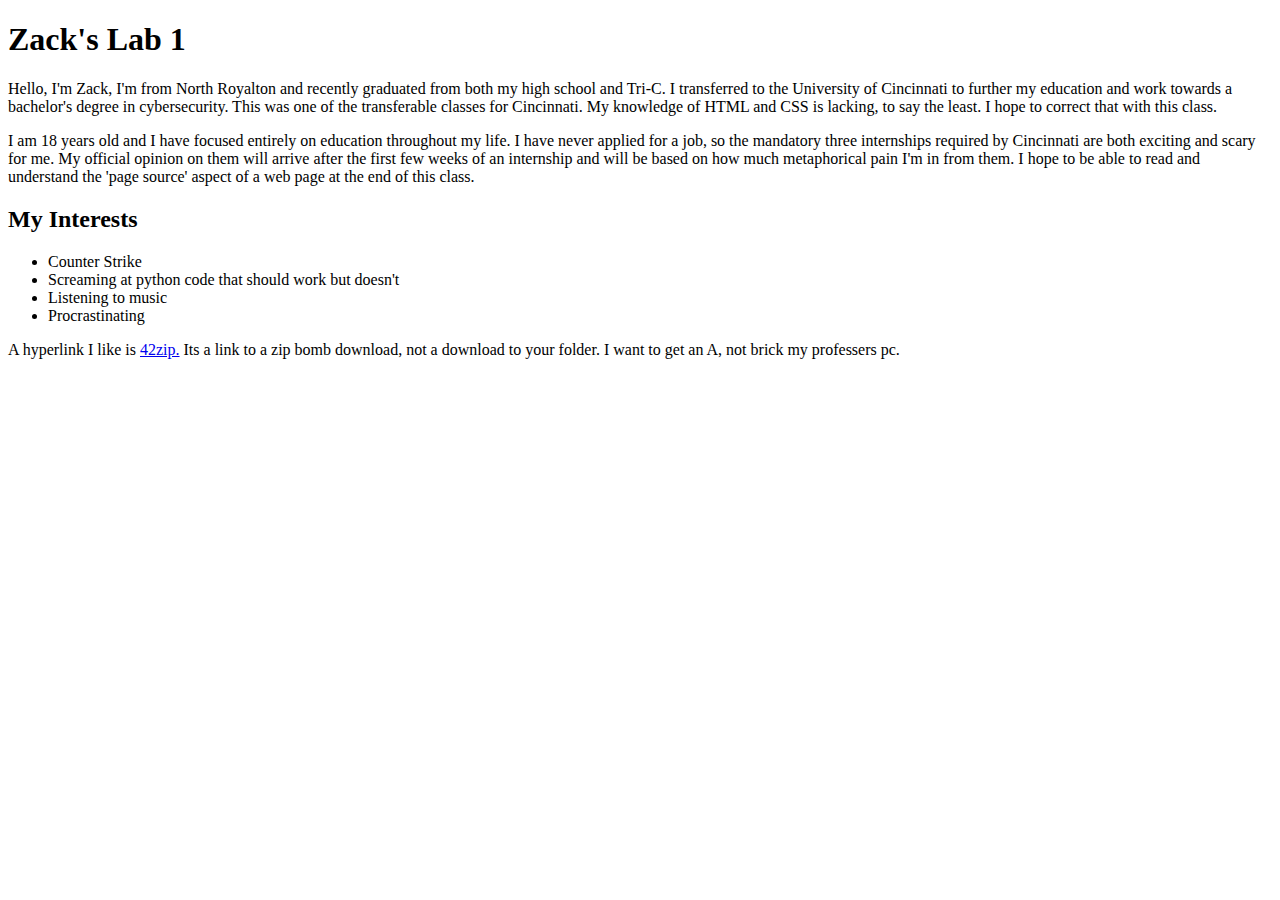
<file: index.html>
<!DOCTYPE html>
<html lang="en">
<head>
    <meta charset="UTF-8">
    <meta name="author" content="Zack Crawford">
    <meta name="description" content="This is a sample page created for Lab 1.">
    <title>Lab 1 – My First Web Page</title>
</head>
<body>

    <h1>Zack's Lab 1</h1>

    <p>Hello, I'm Zack, I'm from North Royalton and recently graduated from both my high school and Tri-C. I transferred to the University of Cincinnati to further my education and work towards a bachelor's degree in cybersecurity. This was one of the transferable classes for Cincinnati. My knowledge of HTML and CSS is lacking, to say the least. I hope to correct that with this class.</p>
    <p>I am 18 years old and I have focused entirely on education throughout my life. I have never applied for a job, so the mandatory three internships required by Cincinnati are both exciting and scary for me. My official opinion on them will arrive after the first few weeks of an internship and will be based on how much metaphorical pain I'm in from them. I hope to be able to read and understand the 'page source' aspect of a web page at the end of this class.</p>

    <h2>My Interests</h2>
    <ul>
        <li>Counter Strike</li>
        <li>Screaming at python code that should work but doesn't</li>
        <li>Listening to music</li>
        <li>Procrastinating</li>
    </ul>

    <p>A hyperlink I like is <a href="https://unforgettable.dk">42zip.</a> Its a link to a zip bomb download, not a download to your folder. I want to get an A, not brick my professers pc.</p>

</body>
</html>
</file>
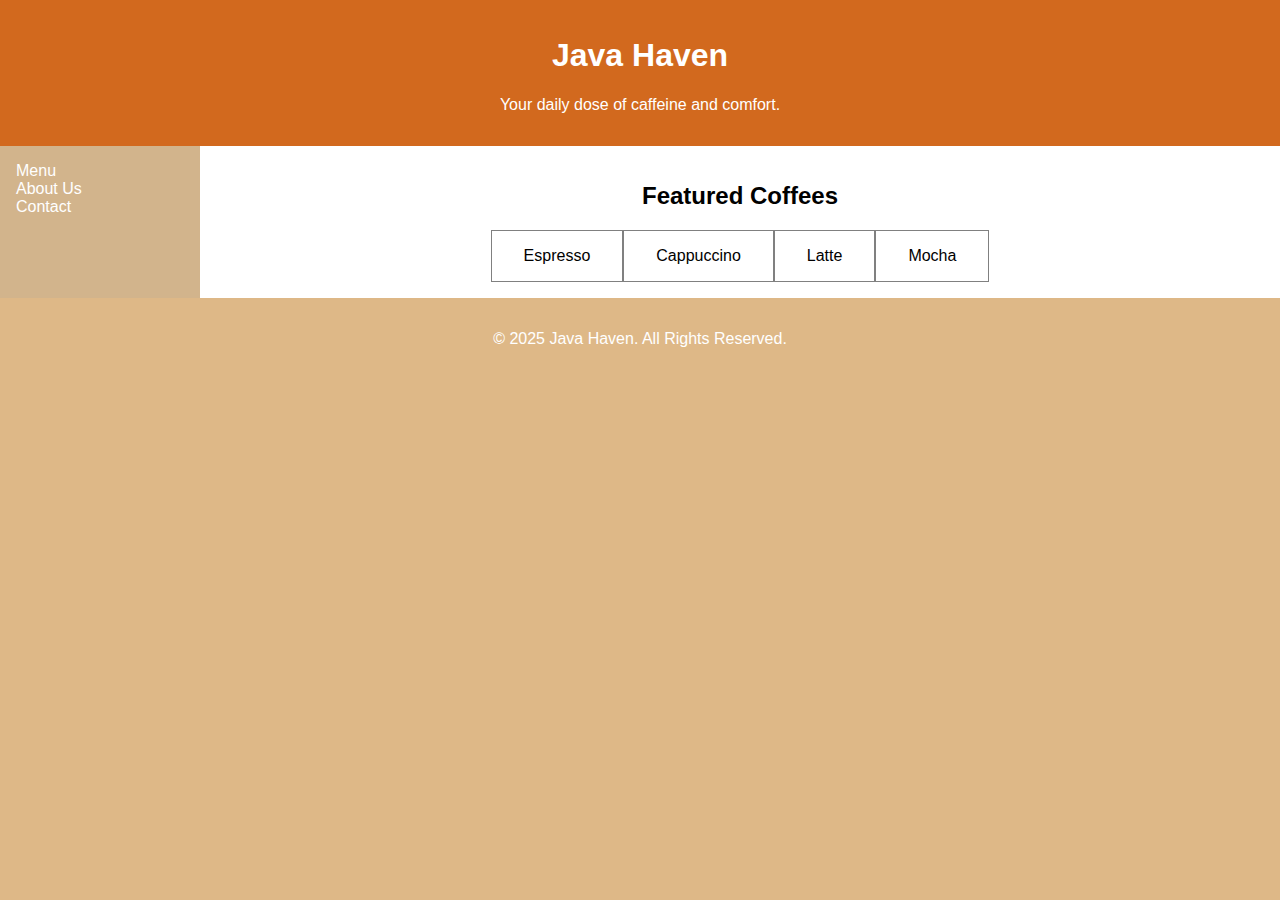
<file: coffee_shop.html>
<!DOCTYPE html>
<html lang="en">
<head>
  <meta charset="UTF-8">
  <meta name="viewport" content="width=device-width, initial-scale=1.0">
  <title>Java Haven</title>
  <link rel="stylesheet" href="style.css">
</head>
<body>
  <header class="header">
    <h1>Java Haven</h1>
    <p>Your daily dose of caffeine and comfort.</p>
  </header>
  
  <nav class="nav">
    <ul>
      <li><a href="#menu">Menu</a></li>
      <li><a href="#about">About Us</a></li>
      <li><a href="#contact">Contact</a></li>
    </ul>
  </nav>
  
  <main class="main-content">
    <h2>Featured Coffees</h2>
    <div class="flex-container">
      <div class="flex-item">Espresso</div>
      <div class="flex-item">Cappuccino</div>
      <div class="flex-item">Latte</div>
      <div class="flex-item">Mocha</div>
    </div>
  </main>
  
  <footer class="footer">
    <p>&copy; 2025 Java Haven. All Rights Reserved.</p>
  </footer>
</body>
</html>
</file>
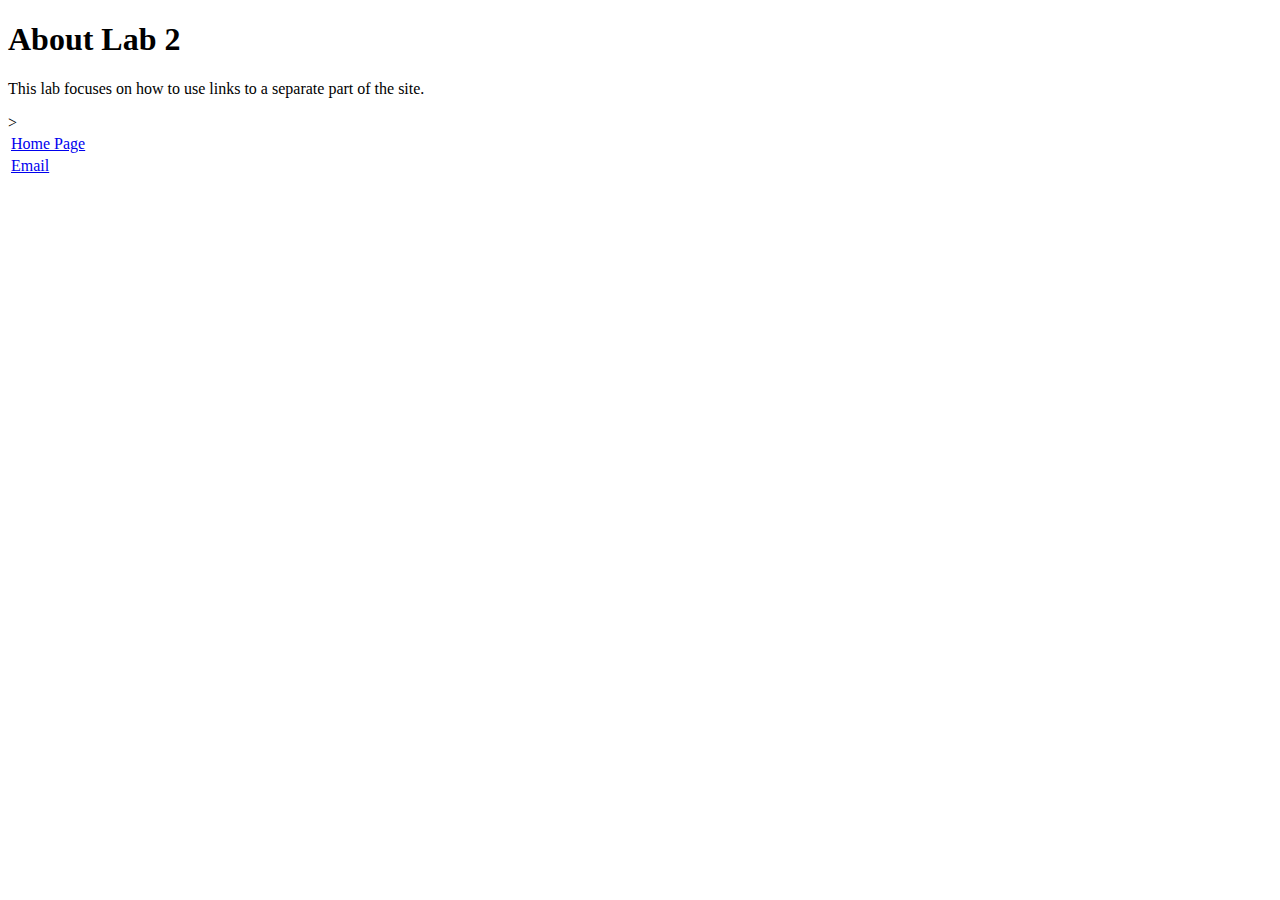
<file: lab2-about.html>
<!DOCTYPE html>
<html lang="en">

<head>
  <meta charset="UTF-8">
  <title>Lab 2 – About</title>
</head>

<body>
  <h1>About Lab 2</h1>
  <p>This lab focuses on how to use links to a separate part of the site.</p>

  <table>
    <tr>
      <td><a href="lab2-home.html">Home Page</a></td>
    </tr>
    <tr>
      <td><a href="mailto:S01281909@acad.tri-c.edu">Email</a></td> <!-- Zack Crawford -->>
    </tr>
  </table>

</body>
</html>
</file>
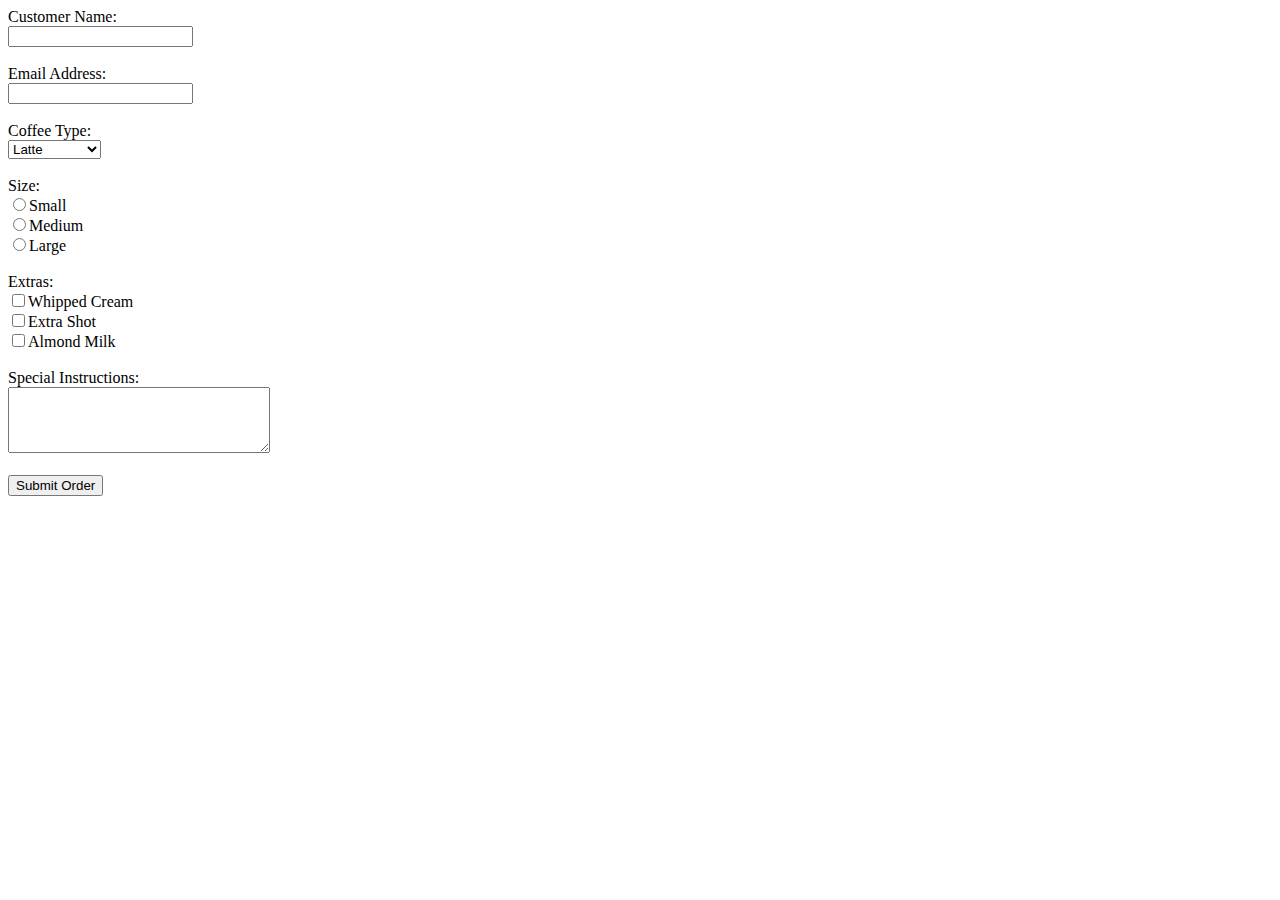
<file: lab2-forms.html>
<!DOCTYPE html>
<html>
<head>
  <title>Lab 2 – Coffee Order Form</title>
</head>
<body>
  <form action="https://www.w3schools.com/action_page.php" method="get">
    <label>Customer Name:</label><br>
    <input type="text" name="name"><br><br>

    <label>Email Address:</label><br>
    <input type="email" name="email"><br><br>

    <label>Coffee Type:</label><br>
    <select name="coffee">
      <option>Latte</option>
      <option>Cappuccino</option>
      <option>Espresso</option>
      <option>Americano</option>
    </select><br><br>

    <label>Size:</label><br>
    <input type="radio" name="size" value="small">Small<br>
    <input type="radio" name="size" value="medium">Medium<br>
    <input type="radio" name="size" value="large">Large<br><br>

    <label>Extras:</label><br>
    <input type="checkbox" name="extras" value="whipped_cream">Whipped Cream<br>
    <input type="checkbox" name="extras" value="extra_shot">Extra Shot<br>
    <input type="checkbox" name="extras" value="almond_milk">Almond Milk<br><br>

    <label>Special Instructions:</label><br>
    <textarea name="instructions" rows="4" cols="30"></textarea><br><br>

    <input type="submit" value="Submit Order">
  </form>
</body>
</html>
</file>
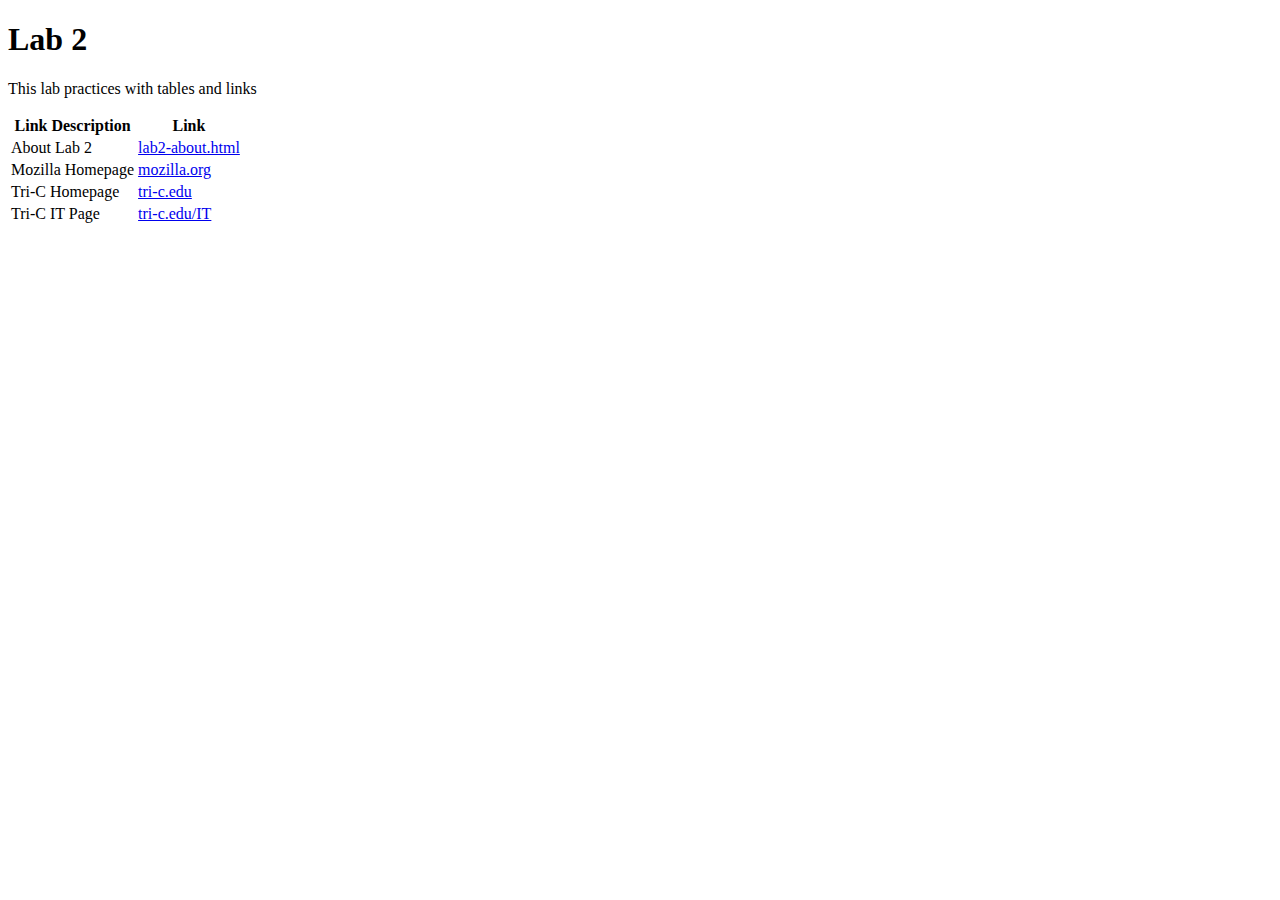
<file: lab2-home.html>
<!DOCTYPE html>
<html lang="en">

<head>
  <meta charset="UTF-8">
  <title>Lab 2 – Home</title>
</head>

<body>
  <h1>Lab 2</h1>
  <p>This lab practices with tables and links</p>

  <table>
    <tr>
      <th>Link Description</th>
      <th>Link</th>
    </tr>
    <tr>
      <td>About Lab 2</td>
      <td><a href="lab2-about.html">lab2-about.html</a></td>
    </tr>
    <tr>
      <td>Mozilla Homepage</td>
      <td><a href="https://www.mozilla.org">mozilla.org</a></td>
    </tr>
    <tr>
      <td>Tri-C Homepage</td>
      <td><a href="https://www.tri-c.edu">tri-c.edu</a></td>
    </tr>
    <tr>
      <td>Tri-C IT Page</td>
      <td><a href="https://www.tri-c.edu/IT">tri-c.edu/IT</a></td>
    </tr>
  </table>

</body>
</html>
</file>
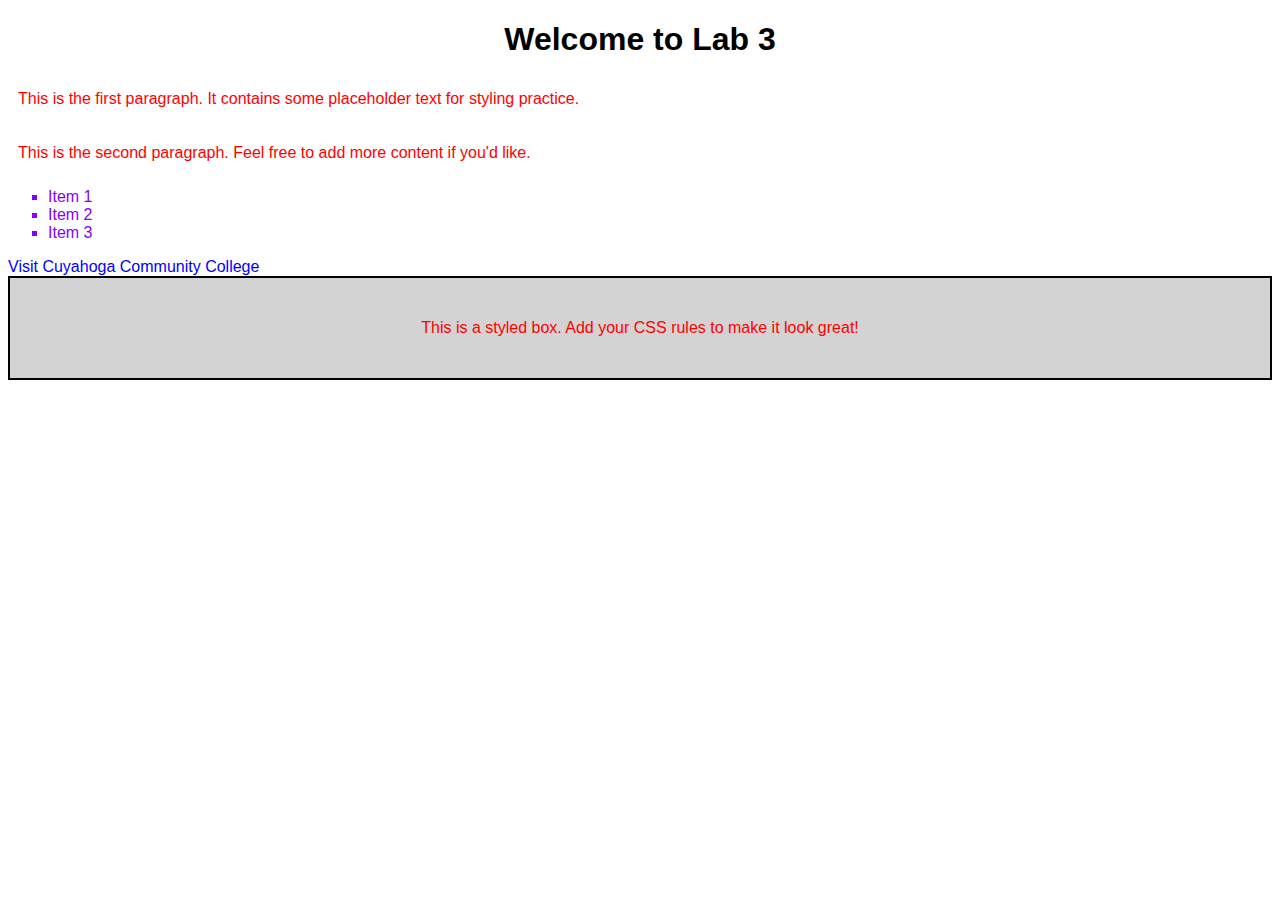
<file: Lab3-external.html>
<!DOCTYPE html>
<html lang="en">
<head>
  <meta charset="UTF-8" />
  <meta name="viewport" content="width=device-width, initial-scale=1.0" />
  <title>Lab 3 - CSS Formatting Basics</title>
  <link rel="stylesheet" href="lab3-styles.css" />
</head>
<body>
  <header>
    <h1>Welcome to Lab 3</h1>
  </header>
  <main>
    <p>This is the first paragraph. It contains some placeholder text for styling practice.</p>
    <p>This is the second paragraph. Feel free to add more content if you'd like.</p>
    <ul>
      <li>Item 1</li>
      <li>Item 2</li>
      <li>Item 3</li>
    </ul>
    <a href="https://www.tri-c.edu">Visit Cuyahoga Community College</a>
    <div class="styled-box">
      <p>This is a styled box. Add your CSS rules to make it look great!</p>
    </div>
  </main>
</body>
</html>
</file>
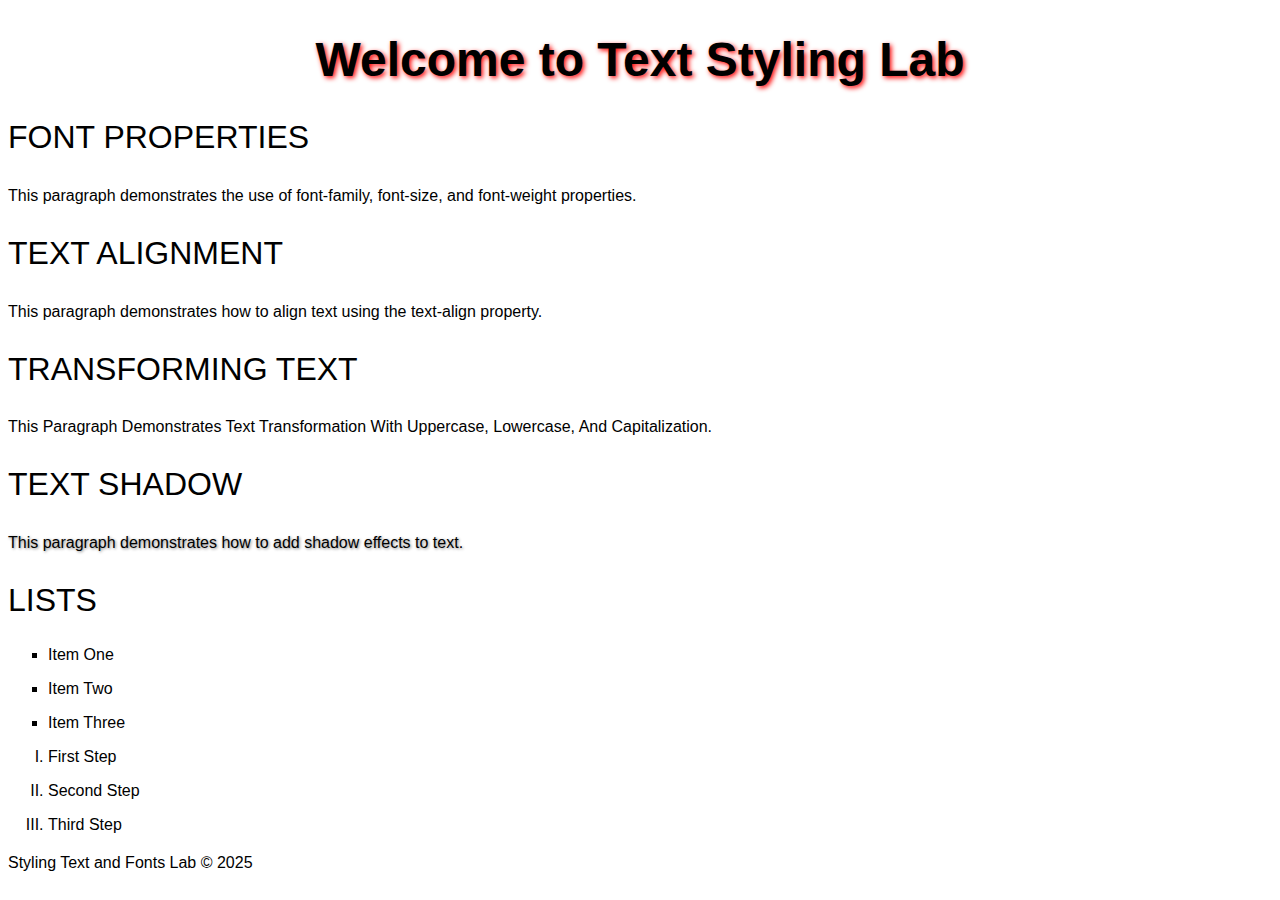
<file: Lab3-text.html>
<!DOCTYPE html>
<html lang="en">
<head>
  <meta charset="UTF-8" />
  <meta name="viewport" content="width=device-width, initial-scale=1.0" />
  <title>Styling Text and Fonts</title>
  <style>
    body {font-family: sans-serif;}

    h1 {
      font-size: 3rem;
      font-weight: bold;
      text-align: center;
      text-shadow: 2px 2px 5px red;
    }

    h2 {
      font-size: 2rem;
      font-weight: lighter;
      text-transform: uppercase;
    }

    p {
      text-align: justify;
      line-height: 1.6;
    }

    section:nth-of-type(3) p {text-transform: capitalize;}

    section:nth-of-type(4) p {text-shadow: 1px 1px 3px gray;}

    footer {text-align: center;}

    ul {list-style-type: square;}

    ol {list-style-type: upper-roman;}

    li {margin: 1rem 0;}
  </style>
</head>
<body>
  <header>
    <h1>Welcome to Text Styling Lab</h1>
  </header>
  <main>
    <section>
      <h2>Font Properties</h2>
      <p>This paragraph demonstrates the use of font-family, font-size, and font-weight properties.</p>
    </section>
    <section>
      <h2>Text Alignment</h2>
      <p>This paragraph demonstrates how to align text using the text-align property.</p>
    </section>
    <section>
      <h2>Transforming Text</h2>
      <p>This paragraph demonstrates text transformation with uppercase, lowercase, and capitalization.</p>
    </section>
    <section>
      <h2>Text Shadow</h2>
      <p>This paragraph demonstrates how to add shadow effects to text.</p>
    </section>
    <section>
      <h2>Lists</h2>
      <ul>
        <li>Item One</li>
        <li>Item Two</li>
        <li>Item Three</li>
      </ul>
      <ol>
        <li>First Step</li>
        <li>Second Step</li>
        <li>Third Step</li>
      </ol>
    </section>
  </main>
  <footer>
    <p>Styling Text and Fonts Lab © 2025</p>
  </footer>
</body>
</html>
</file>
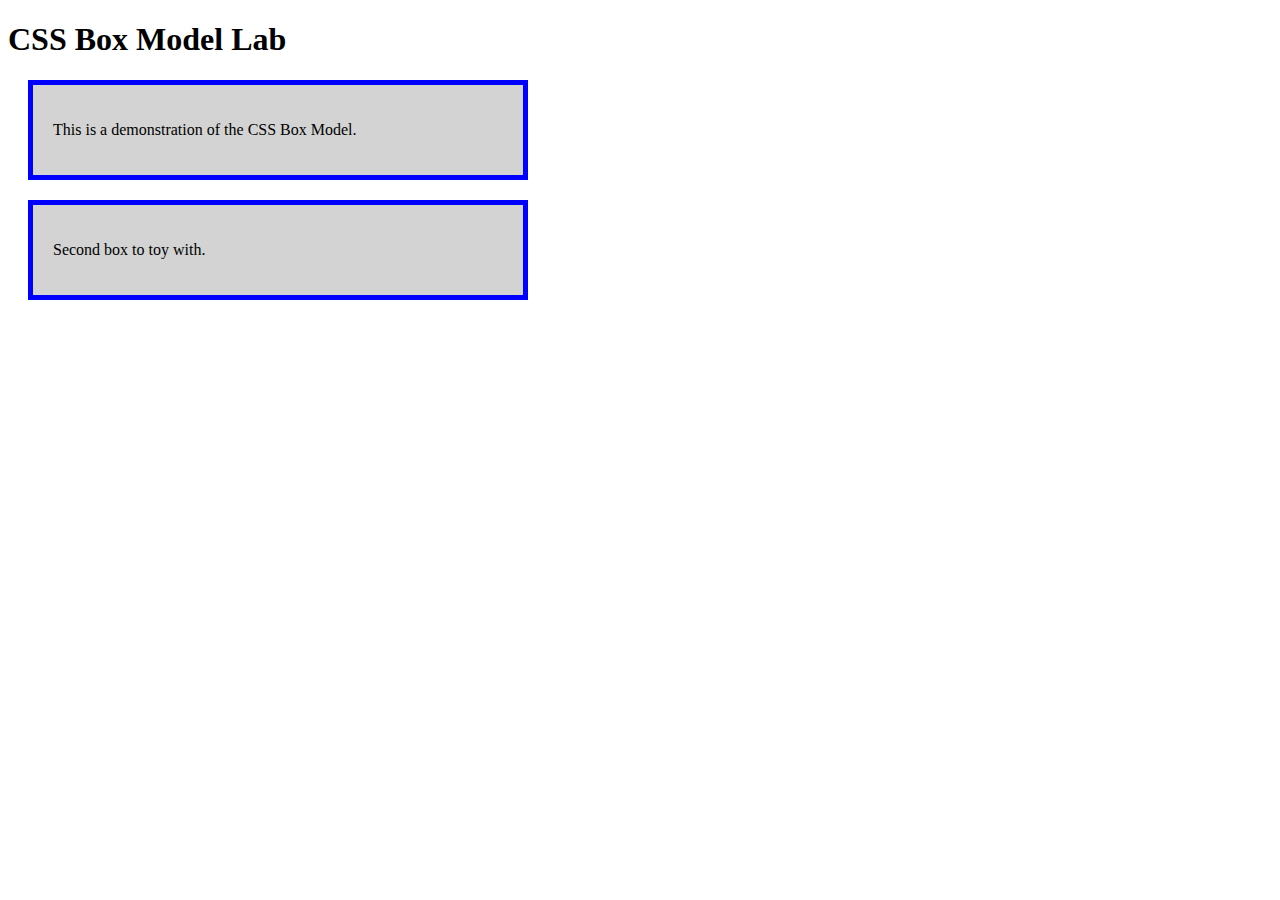
<file: lab4-boxmodel.html>
<!DOCTYPE html>
<html lang="en">
<head>
<meta charset="UTF-8">
<meta name="viewport" content="width=device-width, initial-scale=1.0">
<title>CSS Box Model Lab</title>
<style>
 .box {
      border: 5px solid blue;
      padding: 20px;
      margin: 20px;
      background-color: lightgray;
      box-sizing: border-box;
      width: 500px;
      height: 100px;
    }
</style>
</head>
<body>
<h1>CSS Box Model Lab</h1>

<div class="box">
<p>This is a demonstration of the CSS Box Model.</p>
</div>

<div class="box">
<p>Second box to toy with.</p>

</div>

</body>
</html>
</file>
<file: style.css>
body {
  margin: 0;
  font-family: Arial, sans-serif;
  background-color: white;
  color: black;
  display: grid;
  grid-template-areas:
    "header"
    "nav"
    "main"
    "footer";
  grid-template-rows: auto auto 1fr auto;
  min-height: 100vh;
}

.header {
  grid-area: header;
  background-color: chocolate;
  color: white;
  text-align: center;
  padding: 1rem;
}

.nav {
  grid-area: nav;
  background-color: tan;
  padding: 1rem;
}

.nav ul {
  display: flex;
  justify-content: center;
  list-style: none;
  margin: 0;
  padding: 0;
}

.nav a {
  color: white;
  text-decoration: none;
}

.main-content {
  grid-area: main;
  padding: 1rem;
  text-align: center;
}

.flex-container {
  display: flex;
  flex-wrap: wrap;
  justify-content: center;
  margin-top: 1rem;
}

.flex-item {
  background-color: white;
  border: 1px solid gray;
  padding: 1rem 2rem;
}

.footer {
  grid-area: footer;
  background-color: burlywood;
  color: white;
  text-align: center;
  padding: 1rem;
}

@media (min-width: 600px) {
  body {
    grid-template-areas:
      "header header"
      "nav main"
      "footer footer";
    grid-template-columns: 200px 1fr;
  }

  .nav ul {
    flex-direction: column;
  }
}
</file>
<file: lab3-styles.css>
body {
  background-color: #ffffff;
  font-family: Arial, sans-serif;
}

h1 {
  color: #000000;
  text-align: center;
}

p {
  Color: #ff0000; 
  padding: 10px;
}

ul {list-style-type: square;}

li {color: #8400ff;}

a {
  color: blue;
  text-decoration: none;
}

a:hover {text-decoration: underline;}

.styled-box {
  border: 2px solid #000; 
  background-color: #d3d3d3;
  padding: 15px;
  text-align: center;
}
</file>
